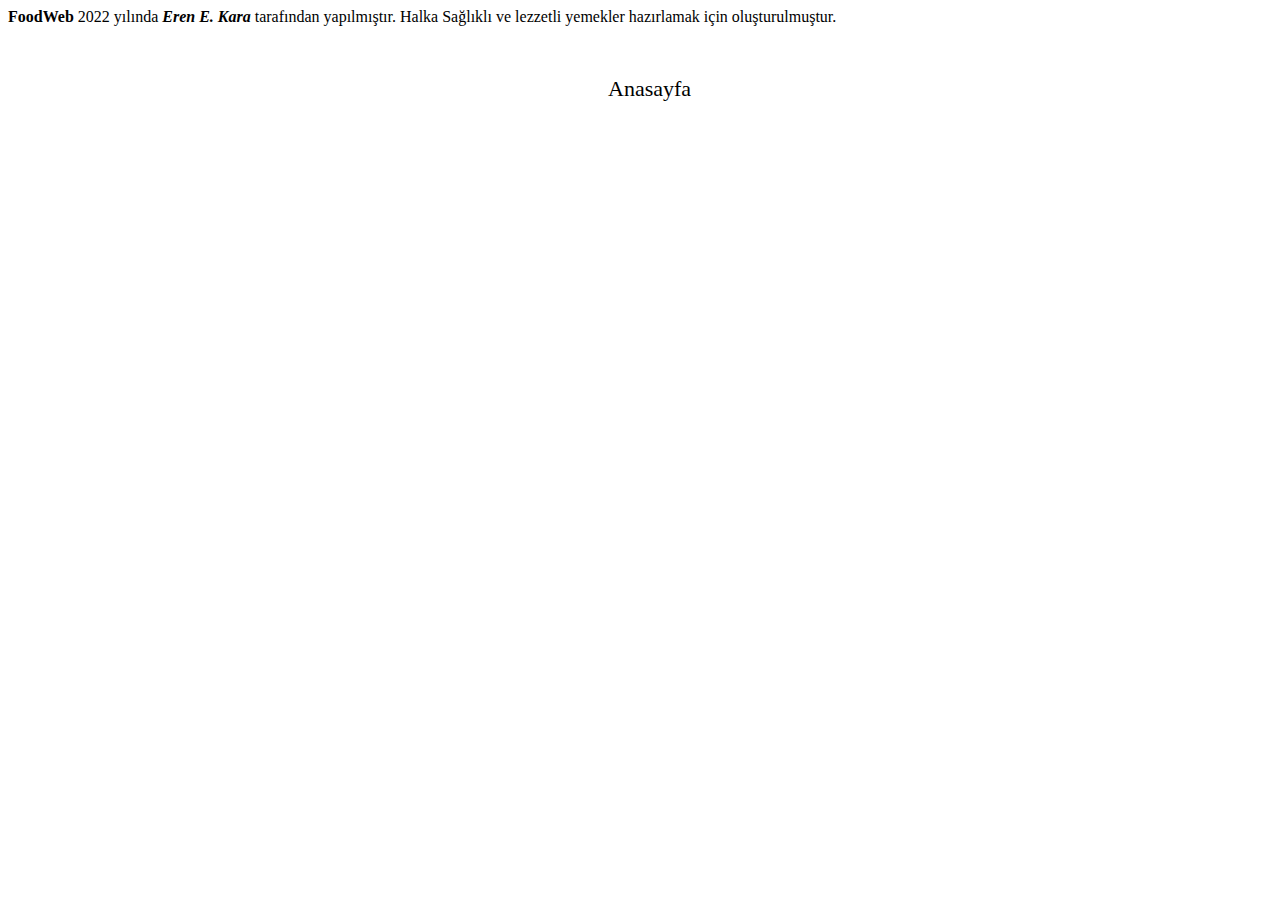
<file: hakkımızda.html>
<!DOCTYPE html>
<html lang="tr">

<head>
    <meta charset="UTF-8">
    <meta http-equiv="X-UA-Compatible" content="IE=edge">
    <meta name="viewport" content="width=device-width, initial-scale=1.0">
    <title>Hakkımızda</title>
    <style>
        nav {
            margin-top: 50px;
            margin-left: 600px;
        }

        a {
            font-size: 22px;
            text-decoration: none;
            color: black;
        }

        a:hover {
            text-decoration: underline;
            font-weight: bolder;
            background-color: rgb(68, 61, 61);
            border-radius: 10px;
        }
    </style>
</head>

<body>
    <article>
        <b>FoodWeb</b> 2022 yılında <b><i>Eren E. Kara</i></b> tarafından yapılmıştır. Halka Sağlıklı ve lezzetli
        yemekler hazırlamak için oluşturulmuştur.
    </article>
    <nav>
        <a href="index.html">Anasayfa</a>
    </nav>
</body>

</html>
</file>
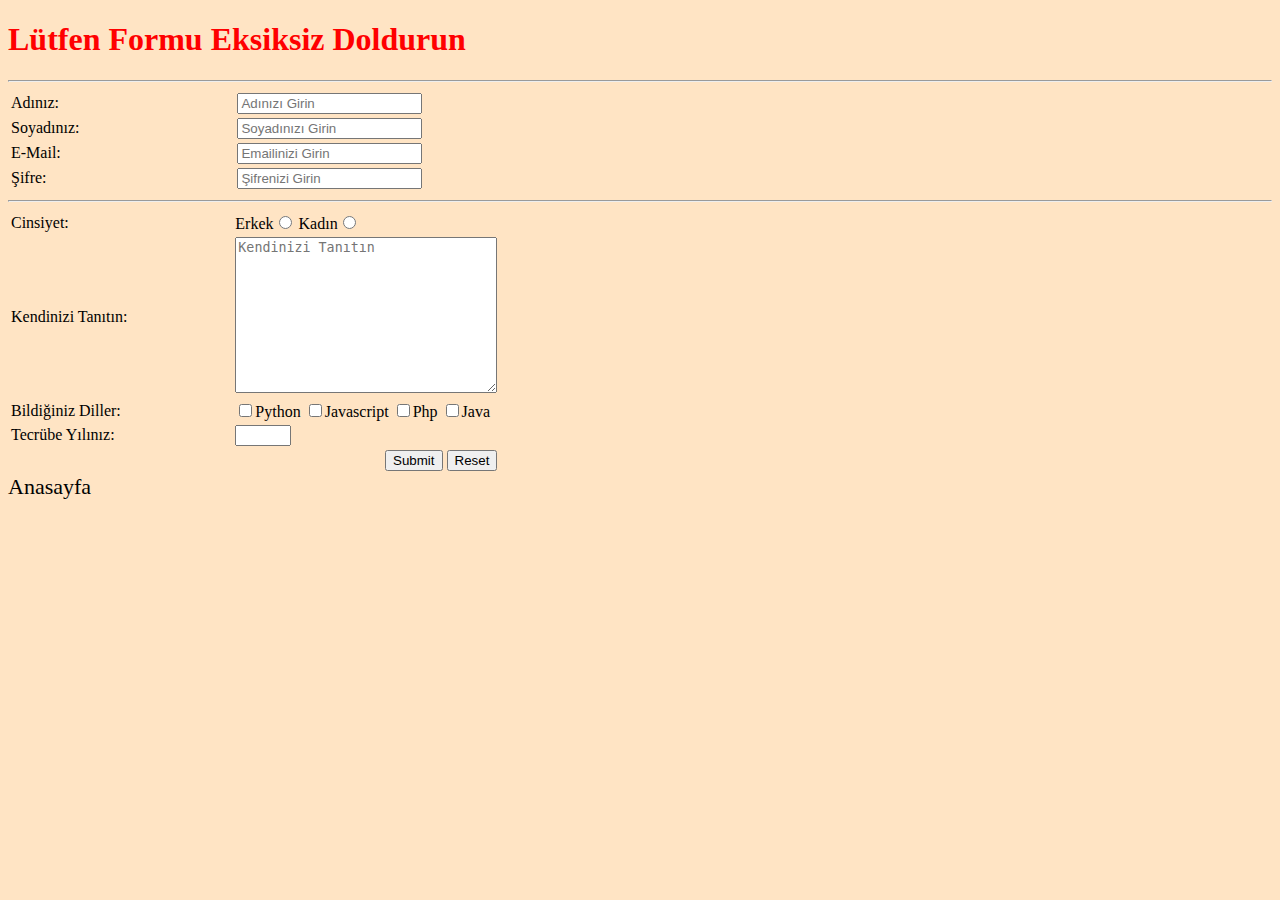
<file: work.html>
<!DOCTYPE html>
<html lang="tr">

<head>
    <meta charset="UTF-8">
    <meta http-equiv="X-UA-Compatible" content="IE=edge">
    <meta name="viewport" content="width=device-width, initial-scale=1.0">
    <title>Bizimle Çalışmak İster Misiniz?</title>
    <style>
        body {
            background-color: bisque;
        }

        header h1 {
            color: red;
        }

        #foot a {
            text-decoration: none;
            font-size: 22px;
            color: black;
        }

        #foot a:hover {
            background-color: rgb(94, 89, 89);
            border-radius: 10px;
            text-decoration: underline;
        }
    </style>
</head>

<body>
    <header>
        <h1>Lütfen Formu Eksiksiz Doldurun</h1>
    </header>
    <hr>
    <form action="content.php">
        <table>
            <tbody>
                <tr>
                    <td>
                        <label for="name">Adınız: </label>
                    </td>
                    <td width="150">
                    </td>
                    <td>
                        <input type="text" name="name" placeholder="Adınızı Girin">
                    </td>
                </tr>
                <tr>
                    <td>
                        <label for="surname">Soyadınız: </label>
                    </td>
                    <td width="150"></td>
                    <td>
                        <input type="text" name="surname" placeholder="Soyadınızı Girin">
                    </td>
                </tr>
                <tr>
                    <td>
                        <label for="email">E-Mail: </label>
                    </td>
                    <td width="150"></td>
                    <td>
                        <input type="email" name="email" placeholder="Emailinizi Girin">
                    </td>
                </tr>
                <tr>
                    <td>
                        <label for="password">Şifre: </label>
                    </td>
                    <td width="150"></td>
                    <td>
                        <input type="password" name="password" placeholder="Şifrenizi Girin">
                    </td>
                </tr>
            </tbody>
        </table>
        <hr>
        <table>
            <tbody>
                <tr>
                    <td>
                        <label for="cinsiyet">Cinsiyet: </label>
                    </td>
                    <td width="100"></td>
                    <td>
                        Erkek<input type="radio" name="female">
                        Kadın<input type="radio" name="female">
                    </td>
                </tr>
                <tr>
                    <td>
                        <label for="tanıtım">Kendinizi Tanıtın: </label>
                    </td>
                    <td></td>
                    <td>
                        <textarea name="" id="" cols="30" rows="10" placeholder="Kendinizi Tanıtın"></textarea>
                    </td>
                </tr>
                <tr>
                    <td>
                        <label for="learn">Bildiğiniz Diller: </label>
                    </td>
                    <td></td>
                    <td>
                        <input type="checkbox">Python
                        <input type="checkbox">Javascript
                        <input type="checkbox">Php
                        <input type="checkbox">Java
                    </td>
                </tr>
                <tr>
                    <td>
                        <label for="tecrube">Tecrübe Yılınız: </label>
                    </td>
                    <td></td>
                    <td>
                        <input type="number" min="2" max="20">
                    </td>
                </tr>
                <tr>
                    <td></td>
                    <td></td>
                    <td style="text-align:right ;">
                        <input type="submit">
                        <input type="Reset">
                    </td>
                </tr>
            </tbody>
        </table>
    </form>
    <footer id="foot">
        <a href="index.html">Anasayfa</a>
    </footer>
</body>

</html>
</file>
